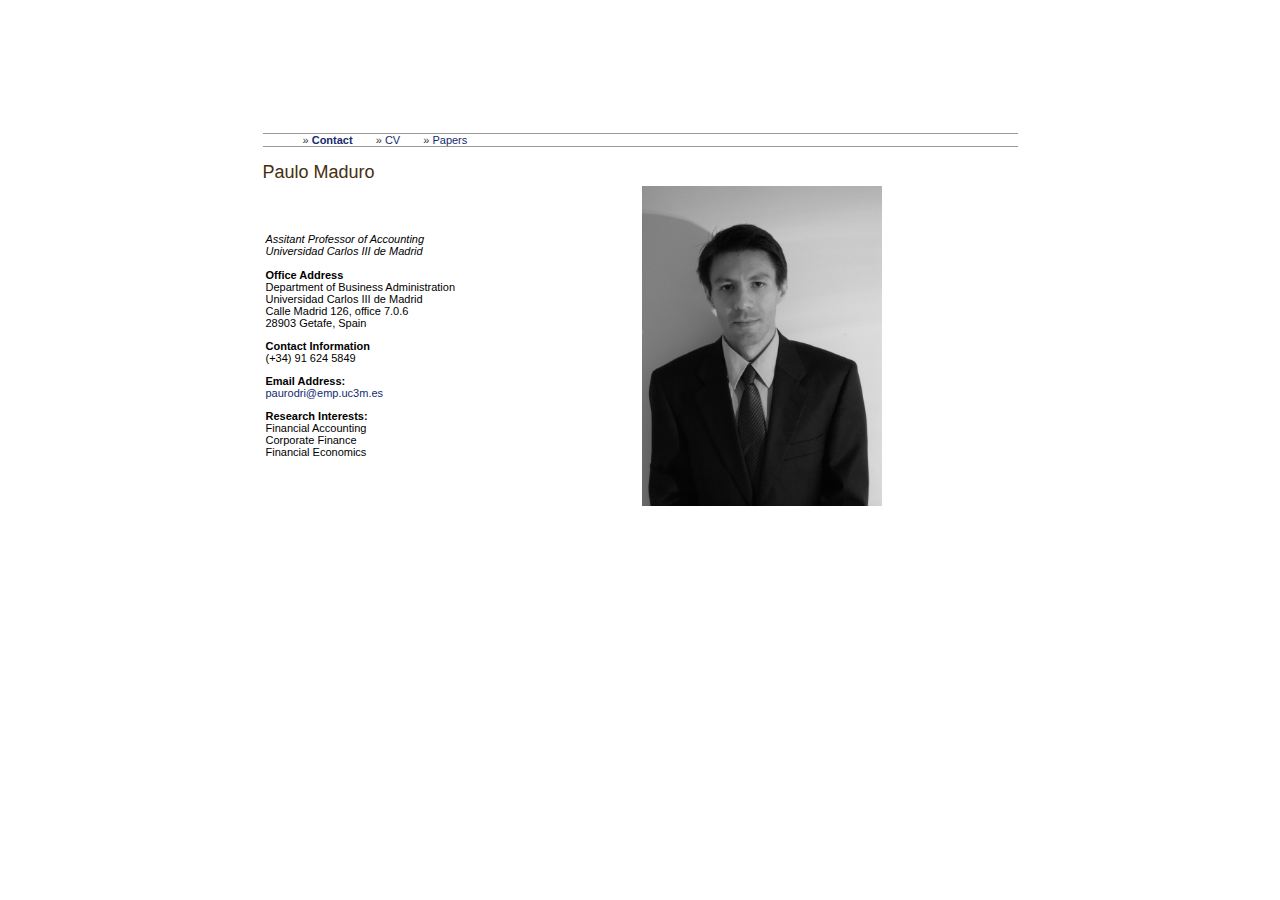
<file: index.html>
<!DOCTYPE html PUBLIC "-//W3C//DTD XHTML 1.0 Transitional//EN" "http://www.w3.org/TR/xhtml1/DTD/xhtml1-transitional.dtd">
<html xmlns="http://www.w3.org/1999/xhtml">
<head>
<meta http-equiv="Content-Type" content="text/html; charset=UTF-8" />
<meta http-equiv="pragma" content="no-cache" />
<title>Paulo Maduro | Assistant Professor of Accounting | Department of Business Administration | UC3M</title>
<link href="econ_phd.css" rel="stylesheet" type="text/css" />

</script>

</head>
<BODY>

<div ID="firstlevel" align="center">


<td>

<table border="0" width="755" cellpadding="0" cellspacing="0" height="100%">
<tr>
<td height="100"></td>
</tr>
<tr>
<td style="padding:10px 0px 10px 0px;" valign="top" align="left">
<TABLE width="755">
<tr>

</tr>
</table> 
<br>

<ul class="phdnav"> 
      <li>» <a href="#"><B>Contact</B></a> </li> 
      <!--Resume.-->
      <li>» <a href="https://pmj228.github.io/maduro_cv.pdf">CV</a> </li>
      <li>» <a href="papers.html">Papers</a> </li>

</ul>
     
  <div></div>
  
  <div align="left"></div>

 <h2 align="left">Paulo Maduro</h2>
  <TABLE WIDTH=100%>
  <TR> <TD> 
  <em>Assitant Professor of Accounting <br>
  Universidad Carlos III de Madrid <br> </em>
  
      <br>
    <strong>Office Address</strong> <br>
    Department of Business Administration<br />
    Universidad Carlos III de Madrid<br />
    Calle Madrid 126, office 7.0.6<br />
      28903 Getafe, Spain<br>
  </p>
  <p> 
  
  </p><strong>Contact Information</strong> <br>
  (+34) 91 624 5849 <br>  
  <p> </p><strong>Email Address:</strong> <br><a href="mailto:paurodri@emp.uc3m.es">paurodri@emp.uc3m.es</a> 
  <p> </p><strong>Research Interests:</strong> <br>
  Financial Accounting<br>
Corporate Finance<br>
Financial Economics<br>

    </TD>

    <TD width=50%>
      <!--Photo.-->
	  <img align="left" class="profilephoto" width="240" height="320" frameborder="0" src="DSCN0259.JPG">
  
    </TD>

  </TABLE>

<p> </p> 

</td>
</tr>
<tr valign="top">
<td style="padding-right:10px;width:50%;">&nbsp;</td>
</tr>
</table>
</td>
</tr>
</table>
</div>
</td>
</tr>
</table>
</div>
<tr>

</tr>
</table>
</div>
</BODY>

</html>
</file>
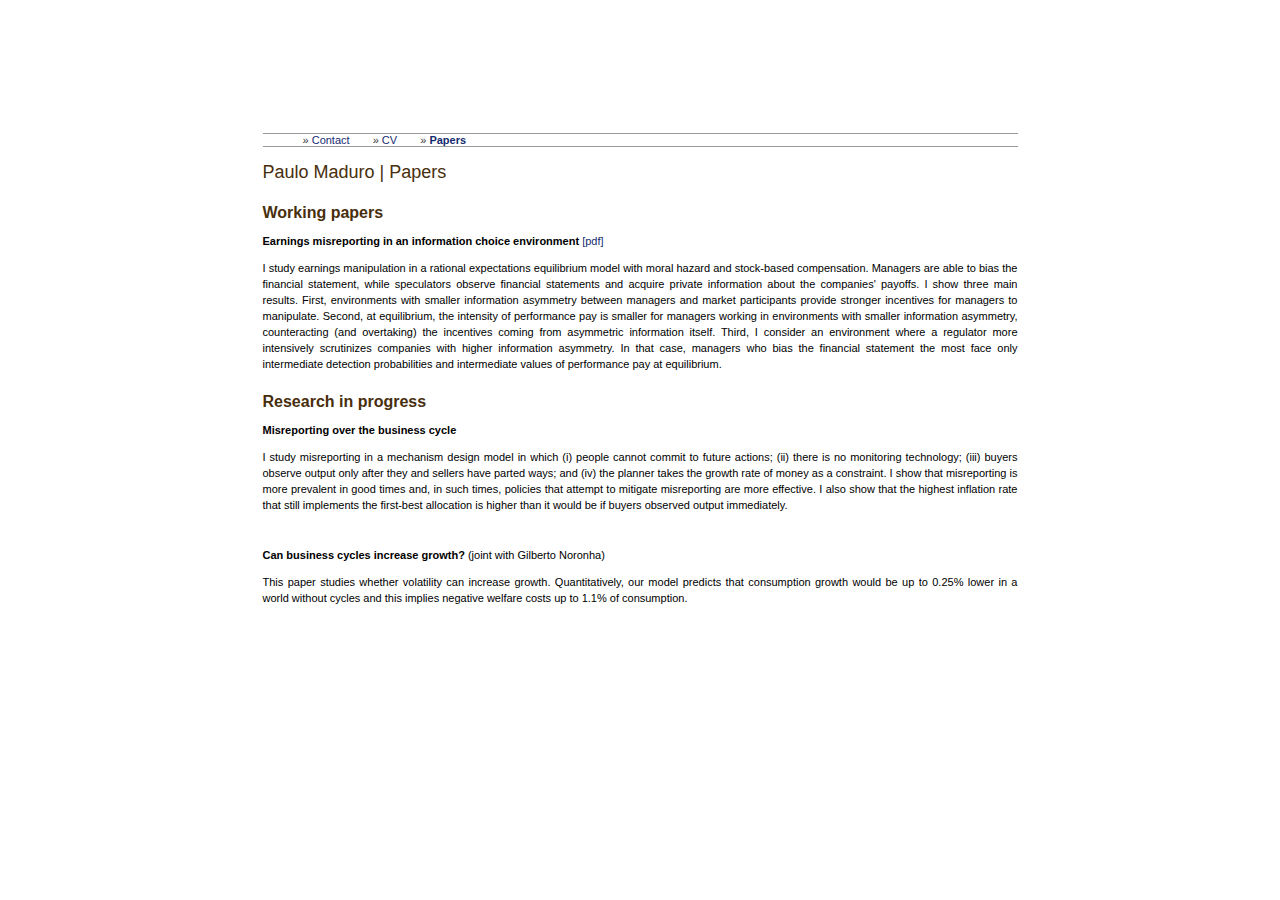
<file: papers.html>
<!DOCTYPE html PUBLIC "-//W3C//DTD XHTML 1.0 Transitional//EN" "http://www.w3.org/TR/xhtml1/DTD/xhtml1-transitional.dtd">
<html xmlns="http://www.w3.org/1999/xhtml">
<head>
<meta http-equiv="Content-Type" content="text/html; charset=UTF-8" />
<title>Papers | Paulo Maduro | Assistant Professor of Accounting | Department of Business Administration | UC3M</title>
<link href="econ_phd.css" rel="stylesheet" type="text/css" />

</head>
<BODY>

<div ID="firstlevel" align="center">

<td>

<table border="0" width="755" cellpadding="0" cellspacing="0" height="100%">
<tr>
<td height="100"></td>
</tr>
<tr>
<td style="padding:10px 0px 10px 0px;" valign="top" align="left">
<TABLE width="755">
<tr>

</tr>
</table> 
<br>

<ul class="phdnav">  
      <li>» <a href="index.html">Contact</a> </li> 
	    <!--Resume-->
      <li>» <a href="https://pmj228.github.io/maduro_cv.pdf">CV</a> </li>
      <li>» <a href="#"><B>Papers</B></a></li> 
</ul>
     
  <div></div>
  
  <div align="left"></div>

  <h2 align="left">Paulo Maduro | Papers</h2>
  <h4><strong>Working papers</strong></h4>
  
  <!--Job market paper-->
<p><strong>Earnings misreporting in an information choice environment</strong> <A HREF="https://pmj228.github.io/maduro_jmp.pdf" onClick="_gaq.push(['_trackEvent', 'Papers', 'Open', 'Job Market Paper']);">[pdf]</A> </p>
  
  <p   align="justify">

I study earnings manipulation in a rational expectations equilibrium model with
moral hazard and stock-based compensation. Managers are able to bias the financial statement, while speculators observe financial statements and acquire private
information about the companies' payoffs. I show three main results. First, environments with smaller information asymmetry between managers and market
participants provide stronger incentives for managers to manipulate. Second, at
equilibrium, the intensity of performance pay is smaller for managers working
in environments with smaller information asymmetry, counteracting (and overtaking) the incentives coming from asymmetric information itself. Third, I consider an environment where a regulator more intensively scrutinizes companies
with higher information asymmetry. In that case, managers who bias the financial
statement the most face only intermediate detection probabilities and intermediate values of performance pay at equilibrium.
</p>       
  
  
  <div></div>
  
  
  <h4><strong>Research in progress</strong></h4>
 
  <!--Second paper.-->
  <p><strong>Misreporting over the business cycle</strong> </p> 

  <p   align="justify">
  I study misreporting in a mechanism design model in which (i) people cannot commit to future actions; 
  (ii) there is no monitoring technology; (iii) buyers observe output only after they and sellers have parted ways; 
  and (iv) the planner takes the growth rate of money as a constraint. I show that misreporting is more prevalent in good times and,
  in such times, policies that attempt to mitigate misreporting are more effective. I also show that the highest inflation rate that still
  implements the first-best allocation is higher than it would be if buyers observed output immediately.
</p>
  
<br>
  
 <p><strong>Can business cycles increase growth?</strong> (joint with Gilberto Noronha) </p> 

  <p   align="justify">
This paper studies whether volatility can increase growth. Quantitatively, our model 
predicts that consumption growth would be up to
 0.25% lower in a world without cycles and this implies negative welfare
costs up to 1.1% of consumption.
</p>       
  
  <div></div>

</td>
</tr>
<tr valign="top">
<td style="padding-right:10px;width:50%;">&nbsp;</td>
</tr>
</table>
</td>
</tr>
</table>
</div>
</td>
</tr>
</table>
</div>
<tr>

<td>

</td>
</tr>
</td>
</tr>
</table>
</div>
</BODY>

</html>
</file>
<file: econ_phd.css>
@charset "UTF-8";
/* CSS Document */


body {margin:0px;padding:0px;}
body,td,li {font-family: Verdana, Arial, Helvetica, sans-serif; font-size:11px; color:#000000;}
p {font-family: Verdana, Arial, Helvetica, sans-serif; font-size:11px; color:#000000;line-height:16px;}
body a {text-decoration:none; color:#142B6F} body a:hover {color:#6DA7AF; text-decoration:none;}
.sitecolor1, .button_arrowback {background-color:#330000;}
.sitecolor2 {background-color:#670001;}
h1,h2,h3,h4, h5 {color: #482e0d; margin-bottom:0px;padding:0px;}
H1 { FONT-SIZE: 18px;}
H2 { FONT-SIZE: 18px; font-weight:normal;}
H3 { FONT-SIZE: 14px; font-weight:normal;}
H4 { FONT-SIZE: 16px; font-weight:normal;margin-bottom:5px;}

td .printerFriendlyTitle {color: #482e0d; margin-bottom:0px;padding-left:15px; FONT-SIZE: 18px; font-weight:normal;}

.footer {FONT-SIZE: 9px; COLOR: #666666;padding-top:25px;padding-left:300px;}
.footer A {COLOR: #666666;}
.footer A:active {COLOR: #666666;}
.footer A:hover {COLOR: #000;}
.breadcrumb_nav {color:0f204b; font-size:10px;}
.button_arrowback { background-color: #666666}
.button_arrowclose { background-color: #666666}


#loginform input.text, #loginform input.password {border: 1px solid #ddd; background: #ffffff; width:200px;}
#loginform input.text:hover, #loginform input.password:hover {background: #ECECEC; color: #333; }
#loginform input[type=checkbox] {border: 1px solid #DDD; background: #ECECEC; width:15px; height:15px;}
#loginform input.button {font-family: Verdana,mingliu,Arial, Sans-Serif; font-size: 12px; background-color:#CCCCCC; width:155px;}
#loginform input.button:hover, #loginform input.submit:hover {font-family: Verdana,mingliu,Arial, Sans-Serif; font-size: 12px; background-color:#b6cfd3}
#loginform input.submit {font-family: Verdana,mingliu,Arial, Sans-Serif; font-size: 12px; background-color:#CCCCCC; width:100px;}
/*Form*/

#fourthlevel #schoolnav {border-bottom:5px solid #b6cfd3; } #fourthlevelform #schoolnav {border-bottom:5px solid #b6cfd3; }
#fourthlevel #header {padding:0 0 0 0px;} #fourthlevelform #header {padding:0 0 0 0px;}
#fourthlevel #content {margin:0 20 0 20px;} #fourthlevelform #content {margin:0 20 0 20px;}
#firstlevel #searchbox {margin:5px 0 10 65px;}
#fourthlevel .maincontent {padding:10 0 0 0px;width:605px;} #fourthlevelform .maincontent {padding:10 0 0 0px;width:605px;}
/* footer */

.rc_title, .rc_txtlink, .rc_txtsummary {font-family: Verdana, Arial, Helvetica, sans-serif; font-size: 8pt;}
 .rc_title {font-weight:bold;color:#482e0d;}
 .rc_outter {padding:0 0 0 0px; }
 .rc_inner {width:100%; padding:0 0 15px 0px;}
 .rc_title {width:100%;text-align:left;padding:0px 0 2px 0px;margin:0 0 2px 0px;}
 .rc_txtbox {padding:0 0 10px 8px;}
 .rc_txtlink {padding:0px 0px 5px 2px;}
 .rc_txtlinkarrow {COLOR: #142B6F; margin-left:-10px;padding-right:4px;}
 .rc_txtlink A,  .rc_txtlink A:visited,  .rc_txtlink A:hover,  .rc_txtlink A:active {font-family: Verdana, Arial, Helvetica, sans-serif; }
 .rc_txtlink A,  .rc_txtlink A:visited {COLOR: #142B6F;}
 .rc_txtlink A:hover,  .rc_txtlink A:active {COLOR: #6DA7AF;}
.rc_subtitle {margin-bottom:5px;font-size: 8pt;}
#secondlevel #maincontent {line-height:18px; width:380px;}
#secondlevel #sidebar {width:160px;padding-top:25px;}
#sidebar .rc_title, #sidebar .rc_txtlink, #sidebar .rc_txtsummary {font-family: Verdana, Arial, Helvetica, sans-serif; font-size: 8pt;}
#sidebar .rc_title {font-weight:bold;color:#482e0d;}
#sidebar .rc_outter {width:155px;padding:0 0 0 0px; }
#sidebar .rc_inner {width:100%; padding:0 0 15px 0px;}
#sidebar .rc_title {width:100%;text-align:left;padding:5px 0 5px 0px;margin:0 0 5px 10px;}
#sidebar .rc_txtbox {padding:0 0 10px 20px;}
#sidebar .rc_txtlink {padding:0px 0px 5px 2px;}
#sidebar .rc_txtlinkarrow {COLOR: #142B6F; margin-left:-10px;padding-right:4px;}
#sidebar .rc_txtlink A, #sidebar .rc_txtlink A:visited, #sidebar .rc_txtlink A:hover, #sidebar .rc_txtlink A:active {font-family: Verdana, Arial, Helvetica, sans-serif; }
#sidebar .rc_txtlink A, #sidebar .rc_txtlink A:visited {COLOR: #142B6F;}
#sidebar .rc_txtlink A:hover, #sidebar .rc_txtlink A:active {COLOR: #6DA7AF;}

/* search results */
.searchFormText { font-family:arial, sans-serif; font-size:11px; color:#666666; line-height:14px; margin-top:7px; }
.searchFormText A { color:#142B6F; }
.searchFormText A:hover { color:#6DA7AF; }
.searchResultsText { font-family:arial,sans-serif;font-size:11px;color:#666666;padding-right:12px;padding-left:5px;padding-bottom:16px; margin:0px; }
.searchResultsText p { font-family:arial,sans-serif;font-size:11px;color:#666666;padding-right:12px;padding-left:5px;padding-bottom:16px; margin:0px; }
.searchResultsText A { color:#142B6F; }
.searchResultsText A:hover { color:#6DA7AF; }
/*School link*/
.schoollinktable {background-color:#000000;}
.schoollink {FONT-SIZE: 9px; COLOR: #b8cacc; text-align:center; }
A.schoolnav_n, A.schoolnav_c, A.schoolnav_f,A.schoolnav_g,A.schoolnav_as {font-family: Verdana, Arial, Helvetica,sans-serif; font-size: 10px; COLOR: #b7dce2; text-decoration: none;display: block;width: 100%; padding-top:5px; padding-bottom:6px;  background-color:#18295d;}
A.schoolnav_n:VISITED, A.schoolnav_c:VISITED,A.schoolnav_f:VISITED,A.schoolnav_g:VISITED, A.schoolnav_as:VISITED{COLOR: #b8cacc; text-decoration: none;  background-color: #18295d;}
A.schoolnav_n:HOVER, A.schoolnav_c:HOVER,A.schoolnav_f:HOVER,A.schoolnav_g:HOVER, A.schoolnav_as:HOVER {COLOR:#FFFFFF;text-decoration: none;}
A.nav_contact, A.nav_sitemap, A.nav_search {COLOR: #b8cacc; text-decoration: none; }
 

#mainnav {width:160px !important; width:171px; padding-top:20px; text-align:left;}
#firstlevel .mainnavtitle, #firstlevel.mainnavtitle A, #firstlevel.mainnavtitle A:active {padding:0px 0px 2px 3px; font-weight:bold;}
.mainnav_offbox     {display: block; padding: 2px 0px 0px 3px; margin-top:7px; height:18px;}
a.mainnav_off:hover {display: block; padding: 2px 0px 0px 5px; margin: -2px 0px 0px -5px; background-color:#ededed; height:18px; width:152px !important; width: 160px;}
#secondlevel #mainnav {width:170px; padding-top:20px;}
#secondlevel .mainnav_offbox {display: block; padding: 2px 0px 0px 0px; margin-top:7px; height:18px;}
#secondlevel .mainnavtitle {display: block; padding: 2px 0px 0px 0px; margin-top:7px; height:18px;}
#secondlevel .mainnav_on {padding:2px 0px 3px 0px;display: block;margin-top:7px; height:15px; font-weight:bold; color:#0f204b; }
#secondlevel a.mainnav_off:hover {display: block; padding: 2px 0px 0px 5px; margin: -2px 0px 0px -5px; background-color:#ededed; height:18px; width:159px !important; width: 172px;}
#secondlevel .mainnavtitle A:hover {display: block; padding: 2px 0px 0px 5px; margin: -2px 0px 0px -5px; background-color:#ededed; height:18px; width:159px !important; width: 172px;}
.mainnav_child .mainnav_onbox {display:none;}
#secondlevel .mainnav_child .mainnav_offbox {display:none;}
  
/*1st level Bucket*/

#firstlevel .outterbox {border:1px solid #0f204b;margin:0 0 10px 0px;}
#firstlevel .upperbox {font-weight:bold;font-size:11px;color:#482e0d;padding:5px 10px 5px 10px;margin:0px;background:#EDEDED;}
#firstlevel .lowerbox {margin:5px 5px 10px 10px;}
#firstlevel .txtlink {padding:2 0 5px 13px;}
#firstlevel .txtlinkarrow {COLOR: #0f204b;margin-left:-13px;}
#firstlevel .txtlink A {color:#0f204b;}
#firstlevel .txtlink A:hover {color:#6DA7AF;}
#firstlevel .upperbox, #firstlevel .lowerbox {text-align:left;}
#firstlevel .txtsummary {margin:0 5 0 13px;}
#firstlevel .txtlink_date {color:#333333; font-weight:bold;padding-bottom:2px; margin-left:-10px;}
#firstlevel .event {padding:2px 0px 10px 0px;}
#firstlevel .contenttxtevent {margin-left:-10px;}
#firstlevel .event {line-height:18px; margin-left:-10px;}

.searchtable_bg,.searchbox_bg {background:#FFF;border:none;}
.searchbutton_bg {background:#666;border:none;}
.searchtext_bg {border-top: 1px solid #666;border-right: 1px solid #DDD;border-bottom: 1px solid #DDD;border-left: 1px solid #666;}
input, textarea, select{  font-size: 12px;  background: #FFF;  border:none;height:18px; width:102px;}
label, select,input[type=checkbox],input[type=radio],input[type=button],input[type=submit] {cursor: pointer;} 
input[type=image]{  font-size: 12px;  background: #FFFFFF;}
textarea { font-size: 1.4em; }
input:focus, textarea:focus{  background: #fff;}
input:hover { background: #FFF; color: #333; }
fieldset{  border: 1px solid #999;  margin: 0;  padding: 5px;}
#search fieldset label { display: none; }
input#searchsubmit{ font-family: Verdana,mingliu,Arial, Sans-Serif; font-size: 12px; width:62px;}

/*---- 4th level forms ------*/
#secondlevel .txtlink_date, .lanBold {margin:0 0 5px 0px;padding:0px;font-weight:bold;color:482e0d;font-size:10px;line-height:14px;}
#secondlevel .txtlink_eventtype, .lanTitle {color:#18295d;font-weight:bold; padding:0 0 4px 0;margin:0px;font-size:11px;}
#secondlevel .txtlink_picture img {max-width:320px;padding:10 0 10 0px;}
#secondlevel .txtlink_title {color:#666;line-height:15px;}
#secondlevel .txtlink_content {color:#666;line-height:15px;}
#secondlevel .txtlink_summary  {color:#666;line-height:15px;}
#secondlevel .txtlink_title {font-weight:bold; padding:0 0 3px 0;}

#fourthlevel .txtlink_date, .lanBold {margin:0 0 5px 0px;padding:0px;font-weight:bold;color:482e0d;font-size:10px;line-height:14px;}
#fourthlevel .txtlink_eventtype, .lanTitle {color:#18295d;font-weight:bold; padding:0 0 4px 0;margin:0px;font-size:11px;}
#fourthlevel .txtlink_picture img {max-width:320px;padding:10 0 10 0px;}
/* width:expression( document.body.clientWidth > (500/12) * parseInt(document.body.currentStyle.fontSize)?"30em":"auto" );} */
#fourthlevel .txtlink_title, #secondlevel .txtlink_content, #secondlevel .txtlink_summary  {color:#666;line-height:15px;}
#fourthlevel .txtlink_title {font-weight:bold; padding:0 0 3px 0;}


.leftbox {width:100px;margin-right:4px;}

#fourthlevel .leftbox {width:100px;margin-right:8px;}
.lowerbox_content {margin-top:20px;}
table.cal {margin: 9px 0 9px -4px;}
table.cal td:hover {background-color:#ccc;color:#ccc;}
.cal td {font-family: geneva,lucinda,arial,helvetica,sans-serif; font-size: 11px;border: 1px solid #ccc;}
.cal td.calhl {background-color: #fff;}
#caltable td {font-weight:bold;font-size:11px;color:#482e0d;}
#caltable td p{font-weight:normal;font-size:11px;color:#482e0d;}
a.calhl:link, a.calhl:visited {text-decoration: none;}
a.calhl:hover {text-decoration: underline;}
#caltitle {width: 627px; height: 33px;}
#calcontent {width: 231px; padding: 0 13px; float: left;}
#caltable .white {font-weight:bold;font-size:09px;color:#0f204b;}
#caltable .blue{font-weight:normal;font-size:10px;color:#0f204b;line-height:14px;padding-bottom:10px;}
 select.field3 {width:160px; border-top: 1px solid #B7DCE2;border-right: 1px solid #B7DCE2;border-bottom: 1px solid #B7DCE2;border-left: 1px solid #B7DCE2;}
#calhr {background-color:#B7DCE2; width:340px; height:1px; margin:0px; padding:0px;}
OPTGROUP {padding-top:5px;} OPTION {line-height:14px;}
li {list-style: none; color:#333;}
.plain {font-weight:normal;font-size:11px;color:#0f204b; line-height:16px;}
ul {!important; margin-left:0px;}
#researchlistx {width:250px; float:left; padding-top: 4px; display: block;}
#researchbox {width:250px; float:left; padding-top: 4px; padding-bottom:10px; display: block;}
#researchlist  {padding-top:4px;}
/*---- 4th level table stripes ------*/
#courses tbody tr.even td {background-color: #E0EDEF;font-family: Verdana,mingliu,Arial, Sans-Serif; font-size: 9px;}
#courses tbody tr.odd  td {background-color: #fff;font-family: Verdana,mingliu,Arial, Sans-Serif; font-size: 9px;} 
#courses table {width:640px;  border: 0px solid #999; } 
#courses tbody tr.titlebar td {text-align:center; font-family: Verdana,mingliu,Arial, Sans-Serif; font-size: 10px; background:#0f204b; font-weight:normal; color:#fff;}

.phdnav { border-top: 1px solid #999999; border-bottom: 1px solid #999999;}
.phdnav li {display:inline;  padding:0;}
.phdnav li a {padding-right:20px;}
</file>
